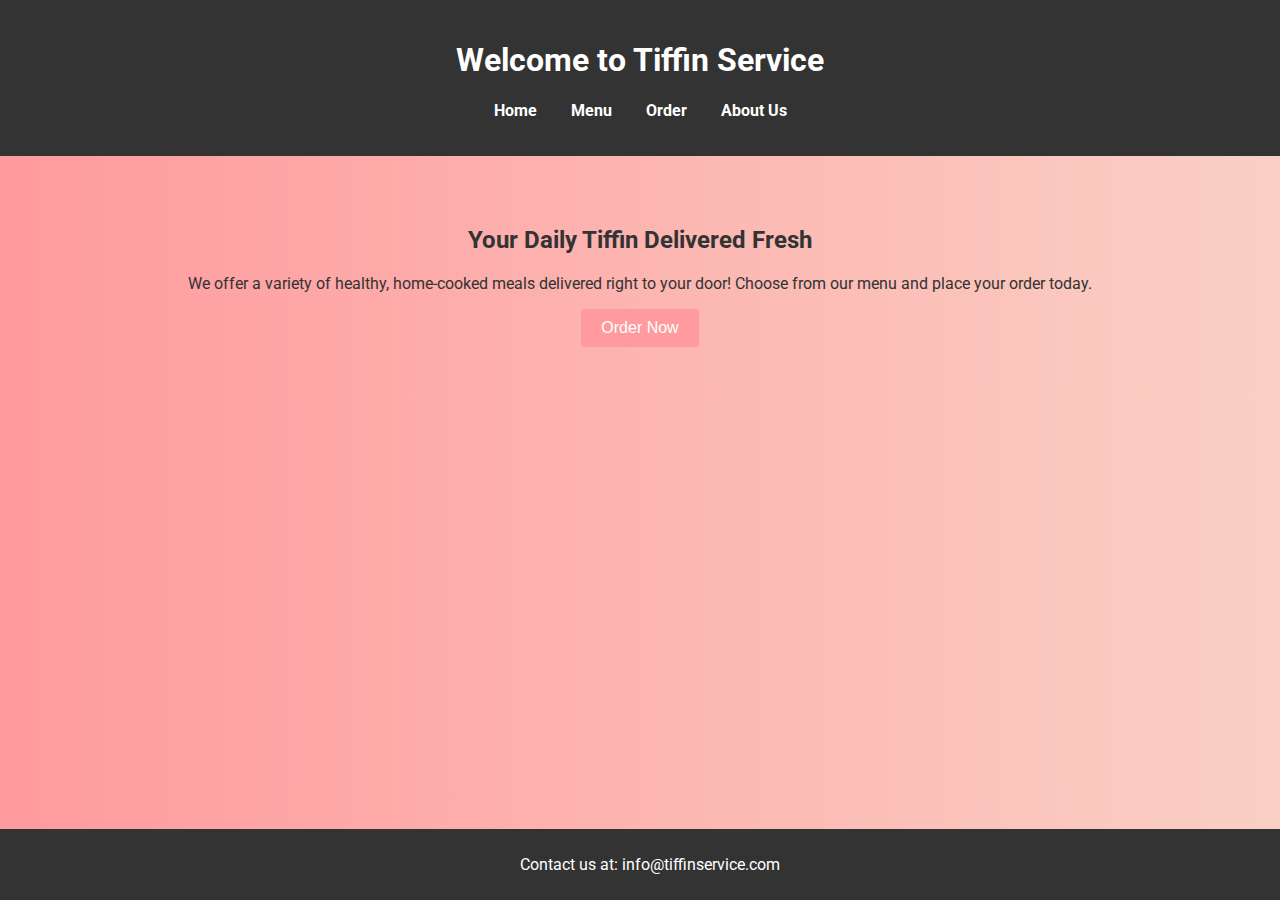
<file: index.html>
<!DOCTYPE html>
<html lang="en">
<head>
    <meta charset="UTF-8">
    <meta name="viewport" content="width=device-width, initial-scale=1.0">
    <title>Tiffin Service</title>
    <link href="https://fonts.googleapis.com/css2?family=Roboto:wght@400;700&display=swap" rel="stylesheet">
    <link rel="stylesheet" href="style.css">
</head>
<body>
    <header>
        <h1>Welcome to Tiffin Service</h1>
        <nav>
            <ul>
                <li><a href="index.html">Home</a></li>
                <li><a href="menu.html">Menu</a></li>
                <li><a href="order.html">Order</a></li>
                <li><a href="about.html">About Us</a></li>
            </ul>
        </nav>
    </header>

    <section class="intro">
        <h2>Your Daily Tiffin Delivered Fresh</h2>
        <p>We offer a variety of healthy, home-cooked meals delivered right to your door! Choose from our menu and place your order today.</p>
        <button>Order Now</button>
    </section>

    <footer>
        <p>Contact us at: info@tiffinservice.com</p>
    </footer>
</body>
</html>
</file>
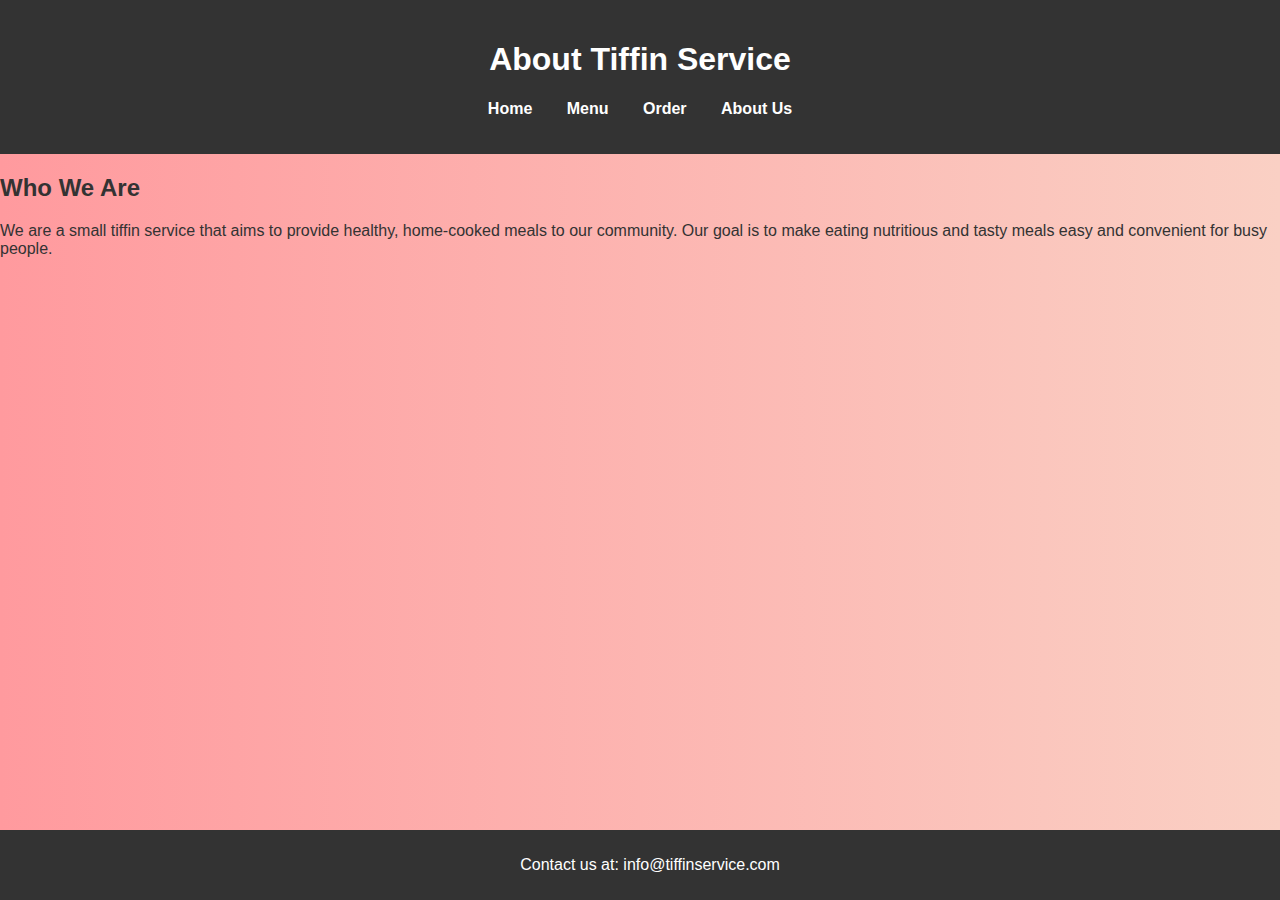
<file: about.html>
<!DOCTYPE html>
<html lang="en">
<head>
    <meta charset="UTF-8">
    <meta name="viewport" content="width=device-width, initial-scale=1.0">
    <title>About Us - Tiffin Service</title>
    <link rel="stylesheet" href="style.css">
</head>
<body>
    <header>
        <h1>About Tiffin Service</h1>
        <nav>
            <ul>
                <li><a href="index.html">Home</a></li>
                <li><a href="menu.html">Menu</a></li>
                <li><a href="order.html">Order</a></li>
                <li><a href="about.html">About Us</a></li>
            </ul>
        </nav>
    </header>

    <section class="about">
        <h2>Who We Are</h2>
        <p>We are a small tiffin service that aims to provide healthy, home-cooked meals to our community. Our goal is to make eating nutritious and tasty meals easy and convenient for busy people.</p>
    </section>

    <footer>
        <p>Contact us at: info@tiffinservice.com</p>
    </footer>
</body>
</html>
</file>
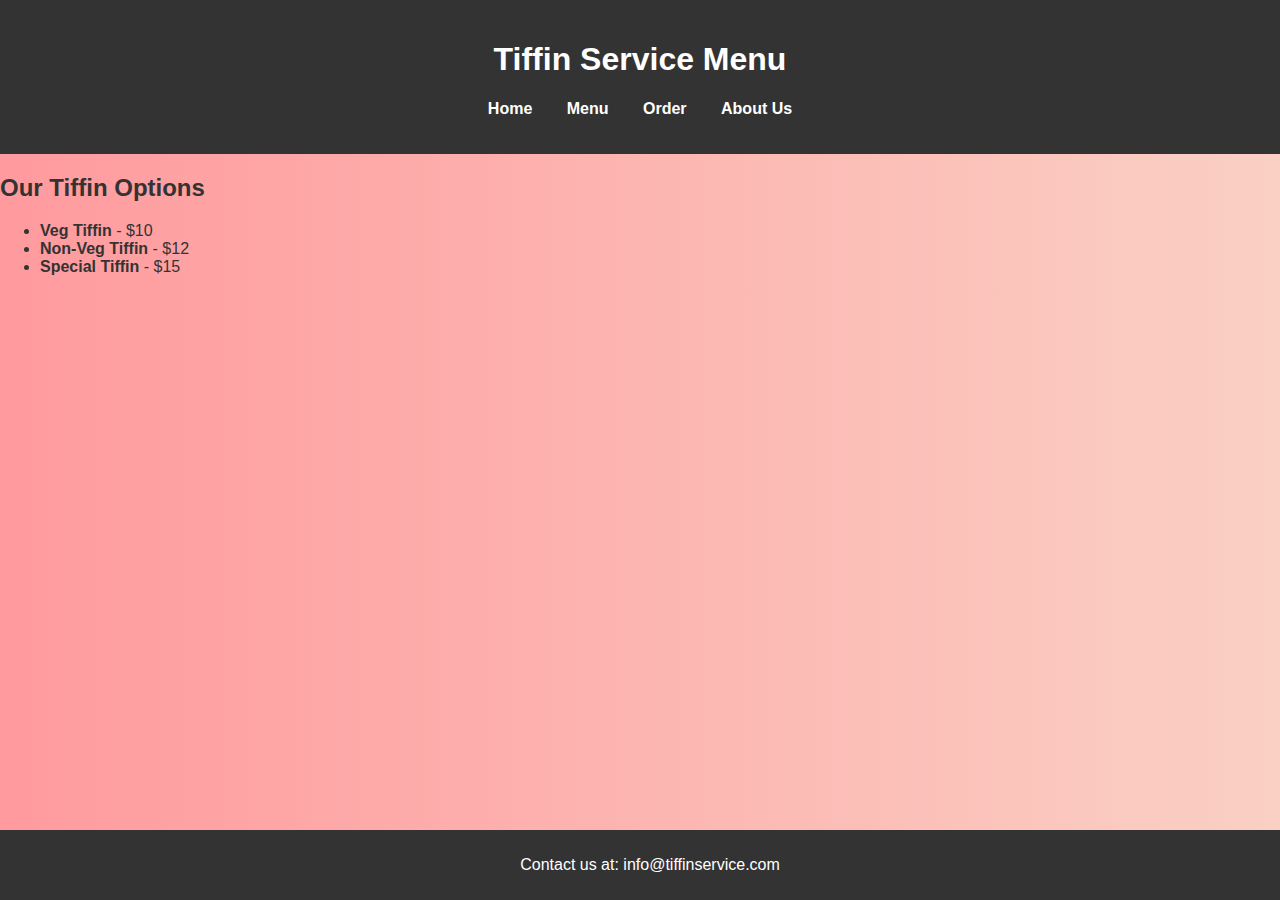
<file: menu.html>
<!DOCTYPE html>
<html lang="en">
<head>
    <meta charset="UTF-8">
    <meta name="viewport" content="width=device-width, initial-scale=1.0">
    <title>Menu - Tiffin Service</title>
    <link rel="stylesheet" href="style.css">
</head>
<body>
    <header>
        <h1>Tiffin Service Menu</h1>
        <nav>
            <ul>
                <li><a href="index.html">Home</a></li>
                <li><a href="menu.html">Menu</a></li>
                <li><a href="order.html">Order</a></li>
                <li><a href="about.html">About Us</a></li>
            </ul>
        </nav>
    </header>

    <section class="menu">
        <h2>Our Tiffin Options</h2>
        <ul>
            <li><strong>Veg Tiffin</strong> - $10</li>
            <li><strong>Non-Veg Tiffin</strong> - $12</li>
            <li><strong>Special Tiffin</strong> - $15</li>
        </ul>
    </section>

    <footer>
        <p>Contact us at: info@tiffinservice.com</p>
    </footer>
</body>
</html>
</file>
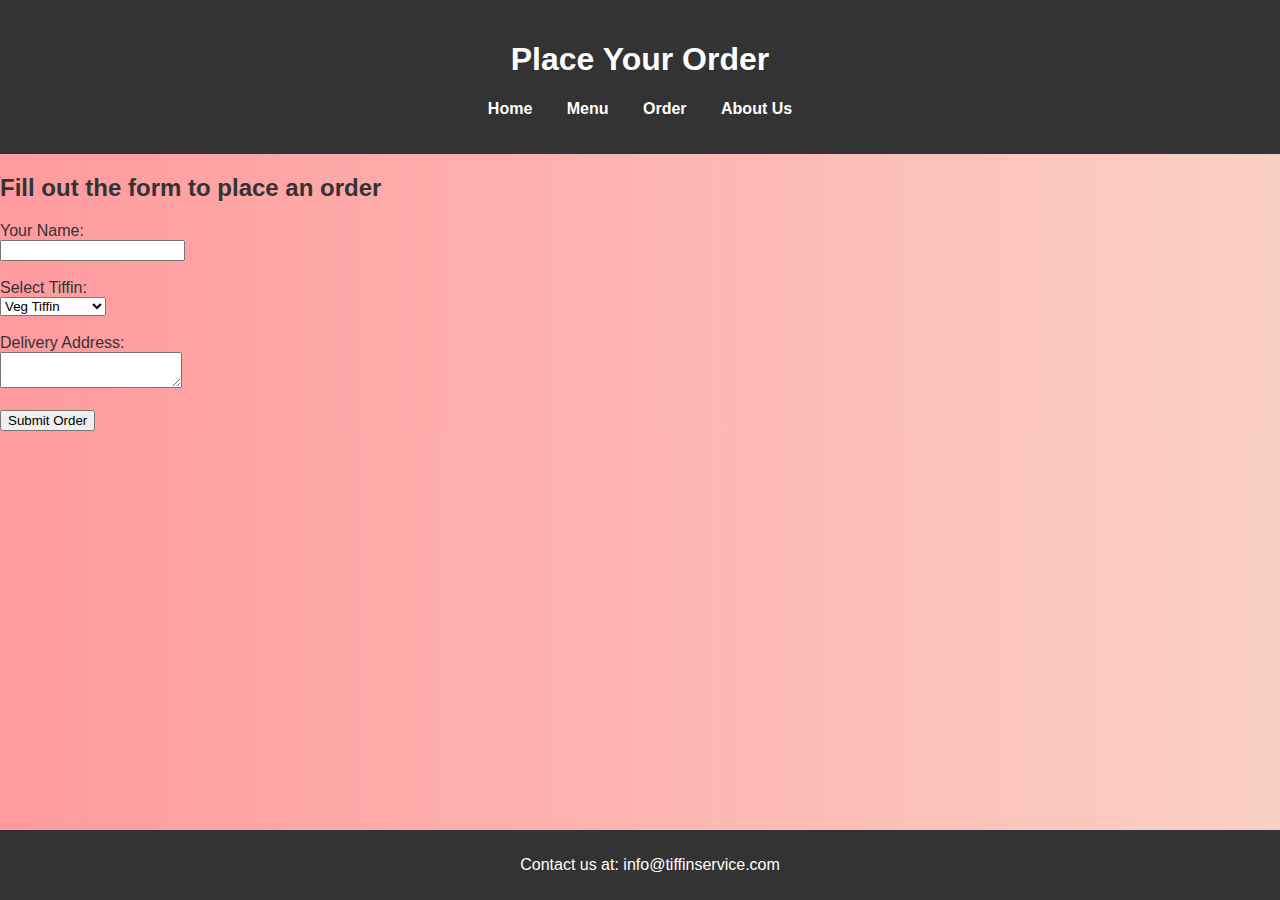
<file: order.html>
<!DOCTYPE html>
<html lang="en">
<head>
    <meta charset="UTF-8">
    <meta name="viewport" content="width=device-width, initial-scale=1.0">
    <title>Order - Tiffin Service</title>
    <link rel="stylesheet" href="style.css">
</head>
<body>
    <header>
        <h1>Place Your Order</h1>
        <nav>
            <ul>
                <li><a href="index.html">Home</a></li>
                <li><a href="menu.html">Menu</a></li>
                <li><a href="order.html">Order</a></li>
                <li><a href="about.html">About Us</a></li>
            </ul>
        </nav>
    </header>

    <section class="order">
        <h2>Fill out the form to place an order</h2>
        <form action="#" method="POST">
            <label for="name">Your Name:</label><br>
            <input type="text" id="name" name="name"><br><br>

            <label for="tiffin">Select Tiffin:</label><br>
            <select id="tiffin" name="tiffin">
                <option value="veg">Veg Tiffin</option>
                <option value="nonveg">Non-Veg Tiffin</option>
                <option value="special">Special Tiffin</option>
            </select><br><br>

            <label for="address">Delivery Address:</label><br>
            <textarea id="address" name="address"></textarea><br><br>

            <button type="submit">Submit Order</button>
        </form>
    </section>

    <footer>
        <p>Contact us at: info@tiffinservice.com</p>
    </footer>
</body>
</html>
</file>
<file: style.css>
/* Importing Google Font */
body {
    font-family: 'Roboto', sans-serif;
    margin: 0;
    padding: 0;
    background: linear-gradient(to right, #ff9a9e, #fad0c4);
    color: #333;
}

/* Header Styling */
header {
    background-color: #333;
    color: white;
    padding: 20px;
    text-align: center;
}

header nav ul {
    list-style: none;
    padding: 0;
}

header nav ul li {
    display: inline;
    margin: 0 15px;
}

header nav ul li a {
    color: white;
    text-decoration: none;
    font-weight: bold;
}

/* Intro Section Styling */
.intro {
    text-align: center;
    padding: 50px;
}

.intro button {
    background-color: #ff9a9e;
    border: none;
    padding: 10px 20px;
    color: white;
    cursor: pointer;
    transition: background-color 0.3s ease;
    border-radius: 4px;
    font-size: 1rem;
}

.intro button:hover {
    background-color: #fad0c4;
}

/* Footer Styling */
footer {
    text-align: center;
    padding: 10px;
    background-color: #333;
    color: white;
    position: fixed;
    bottom: 0;
    width: 100%;
}
</file>
